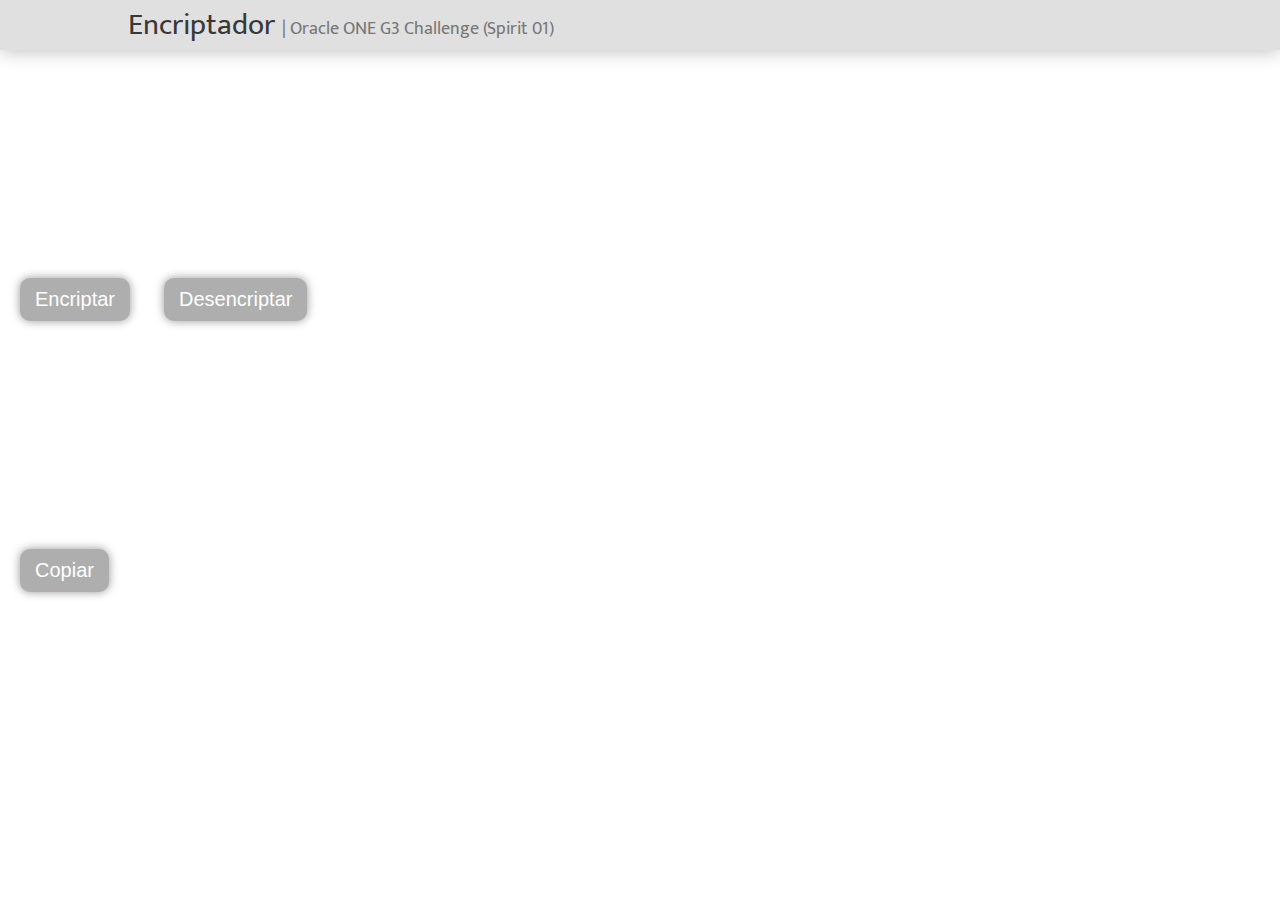
<file: index.html>
<!DOCTYPE html>
<html lang="es">

<head>
    <meta charset="UTF-8">
    <meta http-equiv="X-UA-Compatible" content="IE=edge">
    <meta name="viewport" content="width=device-width, initial-scale=1.0">
    <link rel="stylesheet" href="css/reset.css">
    <link rel="stylesheet" href="css/style.css">
    <title>Oracle Challenge</title>
</head>

<body>

    <header>
        <h1>Encriptador <span>| Oracle ONE G3 Challenge (Spirit 01)</span></h1>
    </header>

    <!--
    <meta charset="UTF-8">

    <input/>
    <button>Mostrar texto escrito</button>
    
    <script>
        var input = document.querySelector("input");
    
        function mostrarTexto() {
    
            alert(input.value);
        }
    
        var button = document.querySelector("button");
        button.onclick = mostrarTexto;
    </script>
-->

    <main>
        <section>
            <div class="test">
                <textarea id="ingresar"></textarea>
                <button id="encriptar">Encriptar</button>
                <button id="desencriptar">Desencriptar</button>
            </div>
        </section>
        <section>
            <div class="test">
                <textarea></textarea>
                <button id="copiar">Copiar</button>
            </div>
        </section>
    </main>

    <footer></footer>

    <script src="scripts/script.js"></script>

</body>

</html>
</file>
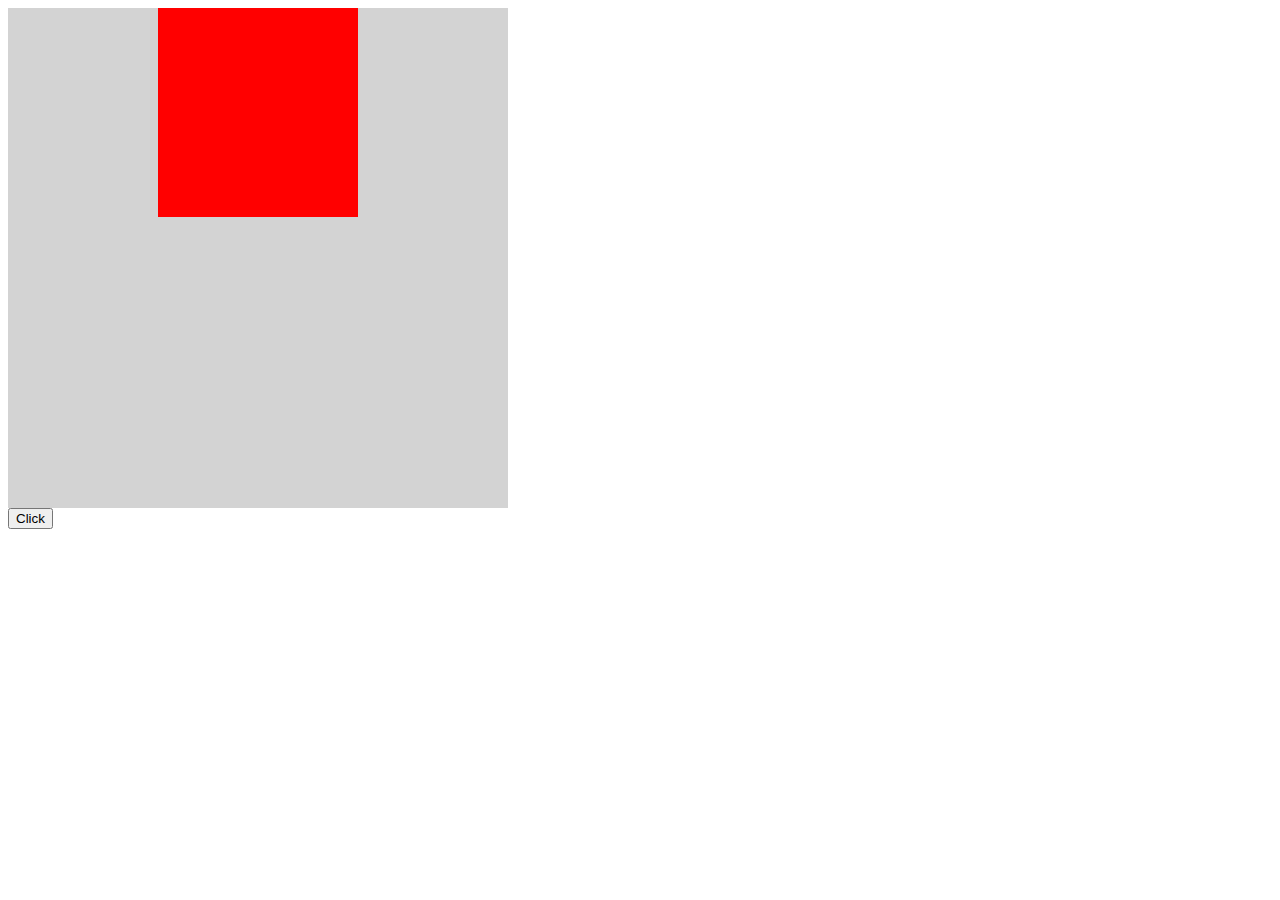
<file: prueba.html>
<!DOCTYPE html>
<html lang="en">

<head>
    <meta charset="UTF-8">
    <meta http-equiv="X-UA-Compatible" content="IE=edge">
    <meta name="viewport" content="width=device-width, initial-scale=1.0">
    <title>Document</title>
    <style>
        textarea {
            width: 500px;
            height: 500px;
        }
        .eliminar img, .eliminar h2, .eliminar p {
            display: none;
        }
        #result {
            width: 500px;
            height: 500px;
            background-color: lightgray;
        }
        .cambiarimagen {
            width: 200px;
            height: 209px;
            background-color: red;
            margin: auto auto;
            
        }
    </style>
</head>

<body>
<!--     <textarea id="txt" readonly="readonly">
        <img src="">
        <p></p>
    </textarea> -->
    <div id="result">
        <div class="cambiarimagen"></div>
        <p id="resultarea"></p>
    </div>
    <button id="btn">Click</button>
    <script>
        resultarea = document.getElementById("resultarea");
        button = document.getElementById("btn");
        function hola() {
            resultarea.innerHTML = "hola";
            element.classList.add("eliminar");
        }

        btn.onclick = hola;
    </script>
</body>

</html>
</file>
<file: css/style.css>
@import url('https://fonts.googleapis.com/css2?family=Mukta:wght@300&display=swap');
@import url('https://fonts.googleapis.com/css2?family=Encode+Sans+Expanded:wght@300&display=swap');


body {
    font-family: 'Mukta', sans-serif;
}
header {
    background: rgb(224, 224, 224);
    box-shadow: 0px 0px 20px rgb(180,180,180);
}
header h1 {
    width: 80%;
    margin: 0 auto;
    font-size: 30px;
    padding: 10px 15px;
    color: rgb(56, 56, 56);
}

header h1 span {
    font-size: 18px;
    color: rgb(119, 119, 119);
}

#test {
    width: 80%;
    background: rgb(240, 240, 240);
    margin: 50px auto;
    padding: 50px;
    border-radius: 20px;
    box-sizing: border-box;
}

textarea {
    outline: none;
    border: none;
    resize: none;
    width: 100%;
    min-height: 200px;
    background: none;
    font-size: 18px;
    color: rgb(69, 69, 69);
    font-family: 'Encode Sans Expanded', sans-serif;
}

button {
    margin-top: 20px;
    outline: none;
    border: none;
    background: rgb(174, 174, 174);
    box-shadow: 0px 0px 10px rgb(150, 150, 150);
    color: #fff;
    padding: 10px 15px;
    font-size: 20px;
    transition: .2s all;
    margin-left: 20px;
    margin-right: 10px;
    border-radius: 10px;
}

button:hover {
    cursor: pointer;
    background: rgb(198, 198, 198);
    box-shadow: 0px 0px 20px rgb(165, 165, 165);
}
</file>
